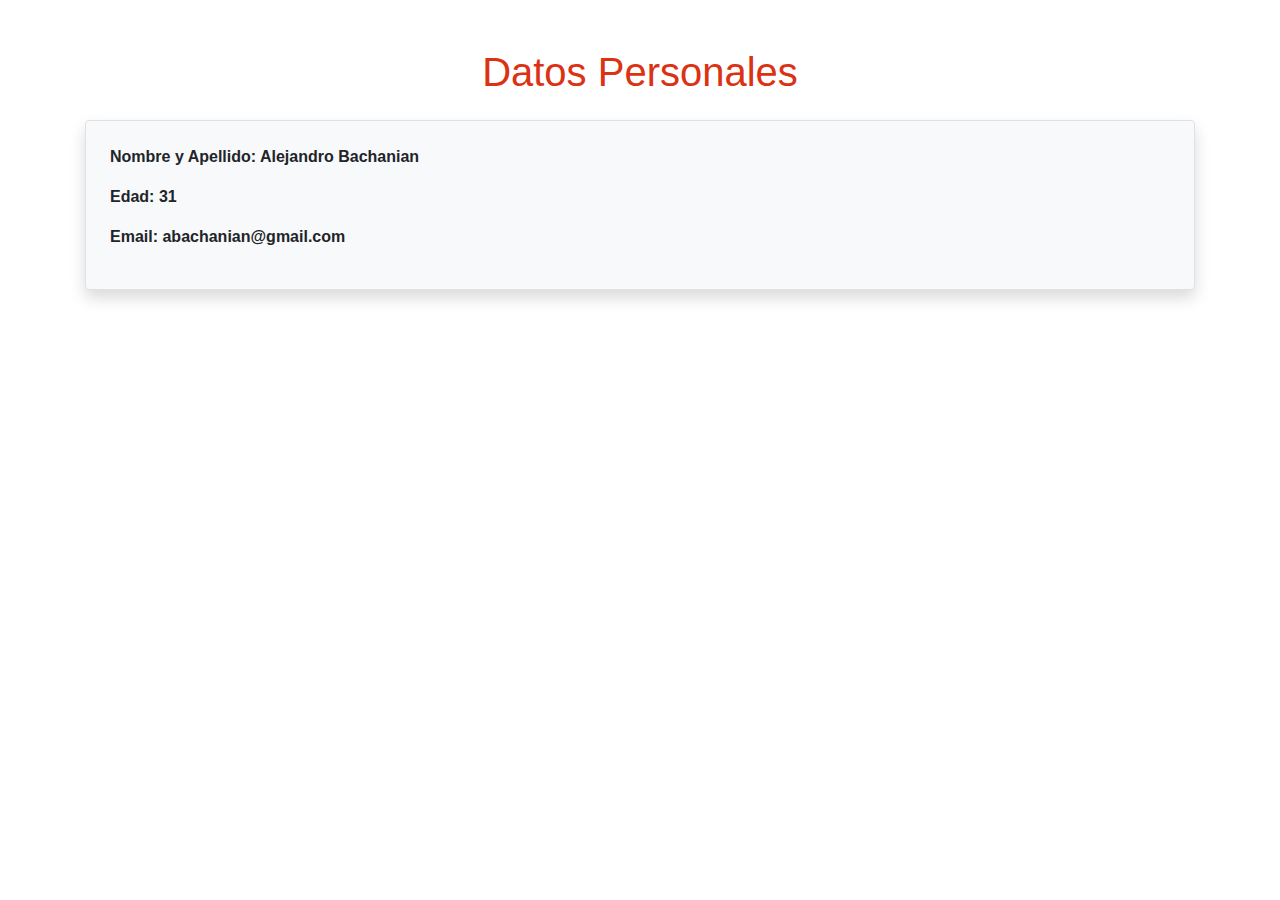
<file: Ejercicio1/index.html>
<!DOCTYPE html>
<html lang="es">
<head>
    <meta charset="UTF-8">
    <meta name="viewport" content="width=device-width, initial-scale=1.0">
    <title>Datos Personales</title>
    <link rel="stylesheet" href="style.css">
    <link rel="stylesheet" href="https://stackpath.bootstrapcdn.com/bootstrap/4.5.2/css/bootstrap.min.css">
</head>
<body>
    <div class="container mt-5">
        <h1 class="text-center mb-4">Datos Personales</h1>
        <div id="datos-personales" class="bg-light p-4 border rounded shadow"></div>
    </div>
    <script src="main.js"></script>
</body>
</html>
</file>
<file: Ejercicio1/style.css>
* {
    margin: 0;
    padding: 0;
    box-sizing: border-box;
}

h1 {
    font-size: 2rem;
    margin-bottom: 1rem;
    color: rgb(219, 50, 20);
    align-content: center;
}
</file>
